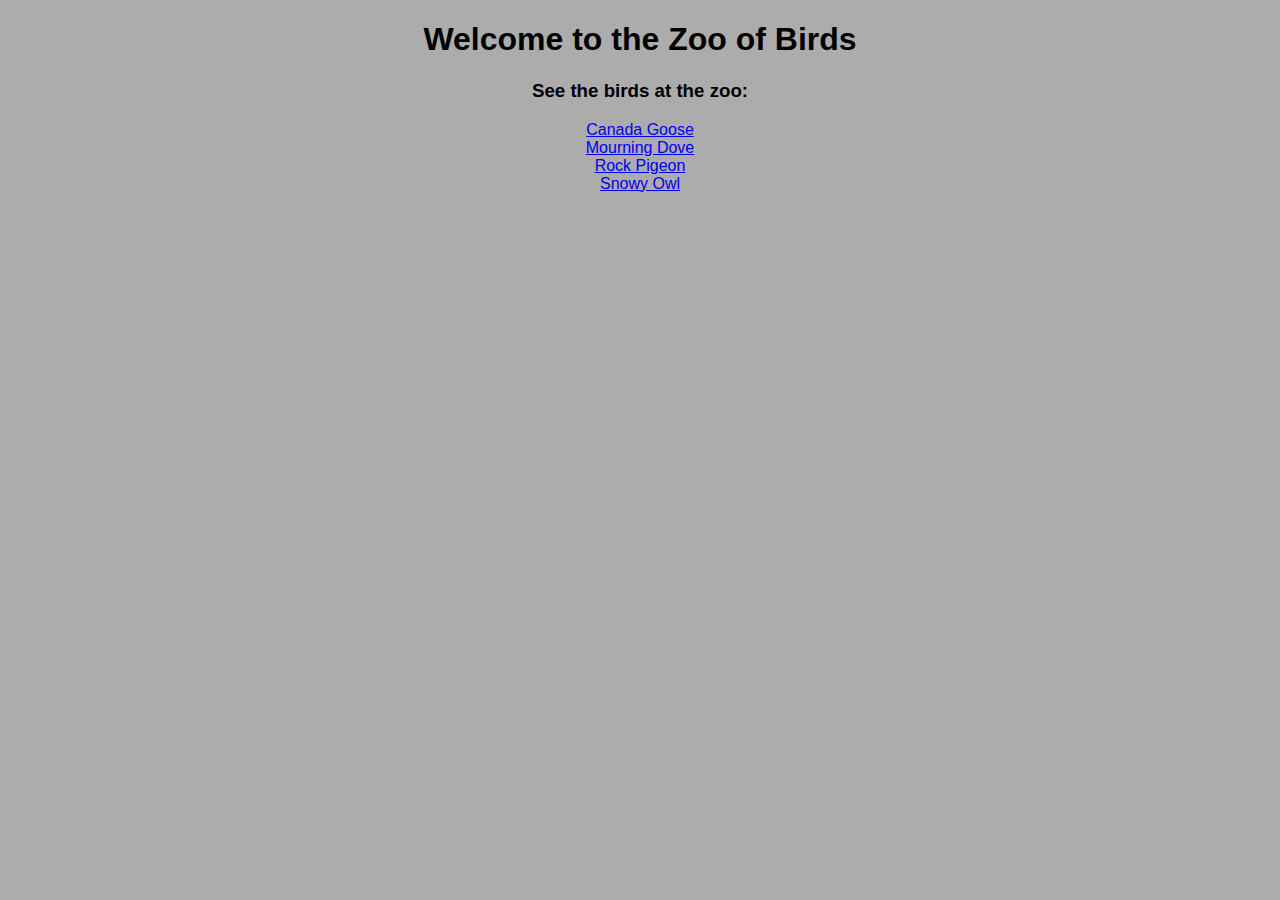
<file: index.html>
<!DOCTYPE html>
<html>
  <head>
    <title>Zoo of Birds</title>
    <link rel="stylesheet" type="text/css" href="css/index.css">
  </head>
  <body>
    <h1>Welcome to the Zoo of Birds</h1>
    <h3>See the birds at the zoo:</h3>
    <div class="link"></div>
      <a href="canada-goose.html">Canada Goose</a>
    </div>
    <div class="link"></div>
      <a href="mourning-dove.html">Mourning Dove</a>
    </div>
    <div class="link"></div>
      <a href="rock-pigeon.html">Rock Pigeon</a>
    </div>
    <div class="link"></div>
      <a href="snowy-owl.html">Snowy Owl</a>
    </div>
  </body>
</html>
</file>
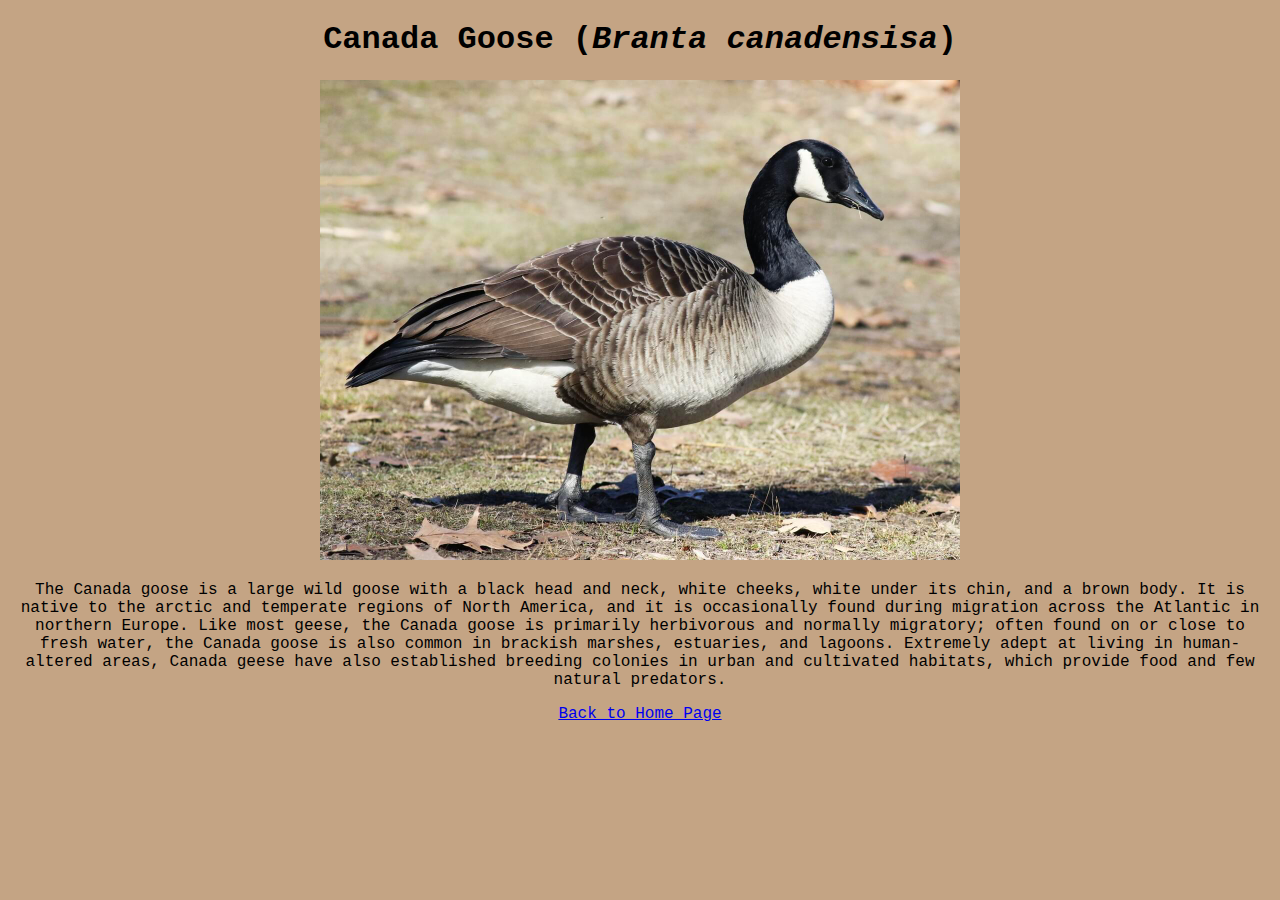
<file: canada-goose.html>
<!DOCTYPE html>
<html>
  <head>
    <title>Canada Goose</title>
    <link rel="stylesheet" type="text/css" href="css/canada-goose.css">
  </head>
  <body>
    <h1>Canada Goose (<i>Branta canadensisa</i>)</h1>
    <img src="img/canada-goose.jpg" alt="Canada Goose">
    <p>
      The Canada goose is a large wild goose with a black head and neck, white cheeks, white under its chin, and a brown body. 
      It is native to the arctic and temperate regions of North America, and it is occasionally found during migration across the Atlantic in northern Europe. 
      Like most geese, the Canada goose is primarily herbivorous and normally migratory; often found on or close to fresh water, 
      the Canada goose is also common in brackish marshes, estuaries, and lagoons. Extremely adept at living in human-altered areas, 
      Canada geese have also established breeding colonies in urban and cultivated habitats, which provide food and few natural predators.  
    </p>
    <a href="index.html">Back to Home Page</a>
  </body>
</html>
</file>
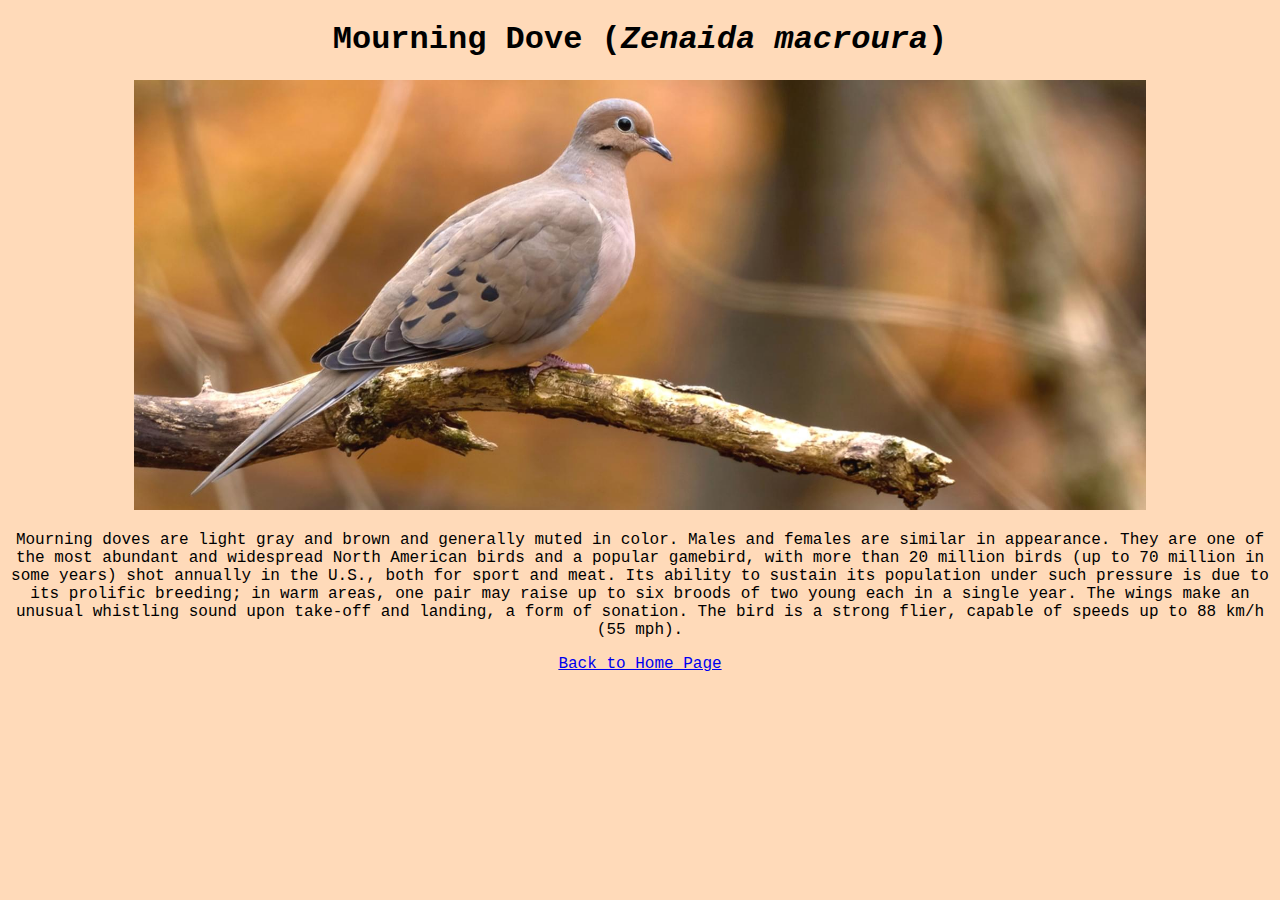
<file: mourning-dove.html>
<!DOCTYPE html>
<html>
  <head>
    <title>Mourning Dove</title>
    <link rel="stylesheet" type="text/css" href="css/mourning-dove.css">
  </head>
  <body>
    <h1>Mourning Dove (<i>Zenaida macroura</i>)</h1>
    <img src="img/mourning-dove.jpg" alt="Mourning Dove">
    <p>
      Mourning doves are light gray and brown and generally muted in color. Males and females are similar in appearance. 
      They are one of the most abundant and widespread North American birds and a popular gamebird, 
      with more than 20 million birds (up to 70 million in some years) shot annually in the U.S., both for sport and meat. 
      Its ability to sustain its population under such pressure is due to its prolific breeding; 
      in warm areas, one pair may raise up to six broods of two young each in a single year. 
      The wings make an unusual whistling sound upon take-off and landing, a form of sonation. 
      The bird is a strong flier, capable of speeds up to 88 km/h (55 mph).
    </p>
    <a href="index.html">Back to Home Page</a>
  </body>
</html>
</file>
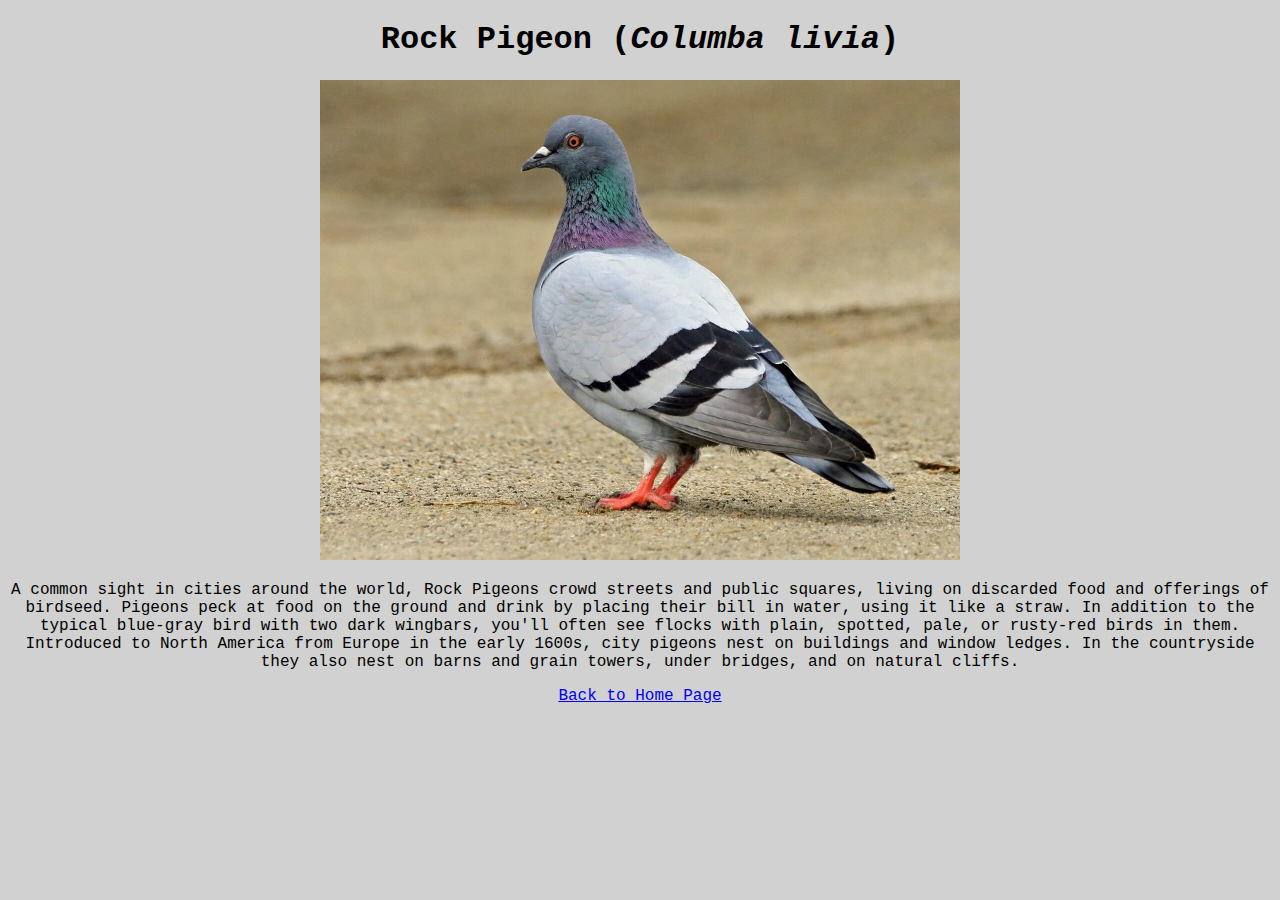
<file: rock-pigeon.html>
<!DOCTYPE html>
<html>
  <head>
    <title>Rock Pigeon</title>
    <link rel="stylesheet" type="text/css" href="css/rock-pigeon.css">
  </head>
  <body>
    <h1>Rock Pigeon (<i>Columba livia</i>)</h1>
    <img src="img/rock-pigeon.jpg" alt="Rock Pigeon">
    <p>
      A common sight in cities around the world, Rock Pigeons crowd streets and public squares, living on discarded food and offerings of birdseed. 
      Pigeons peck at food on the ground and drink by placing their bill in water, using it like a straw. 
      In addition to the typical blue-gray bird with two dark wingbars, you'll often see flocks with plain, spotted, pale, or rusty-red birds in them. 
      Introduced to North America from Europe in the early 1600s, city pigeons nest on buildings and window ledges. 
      In the countryside they also nest on barns and grain towers, under bridges, and on natural cliffs.
    </p>
    <a href="index.html">Back to Home Page</a>
  </body>
</html>
</file>
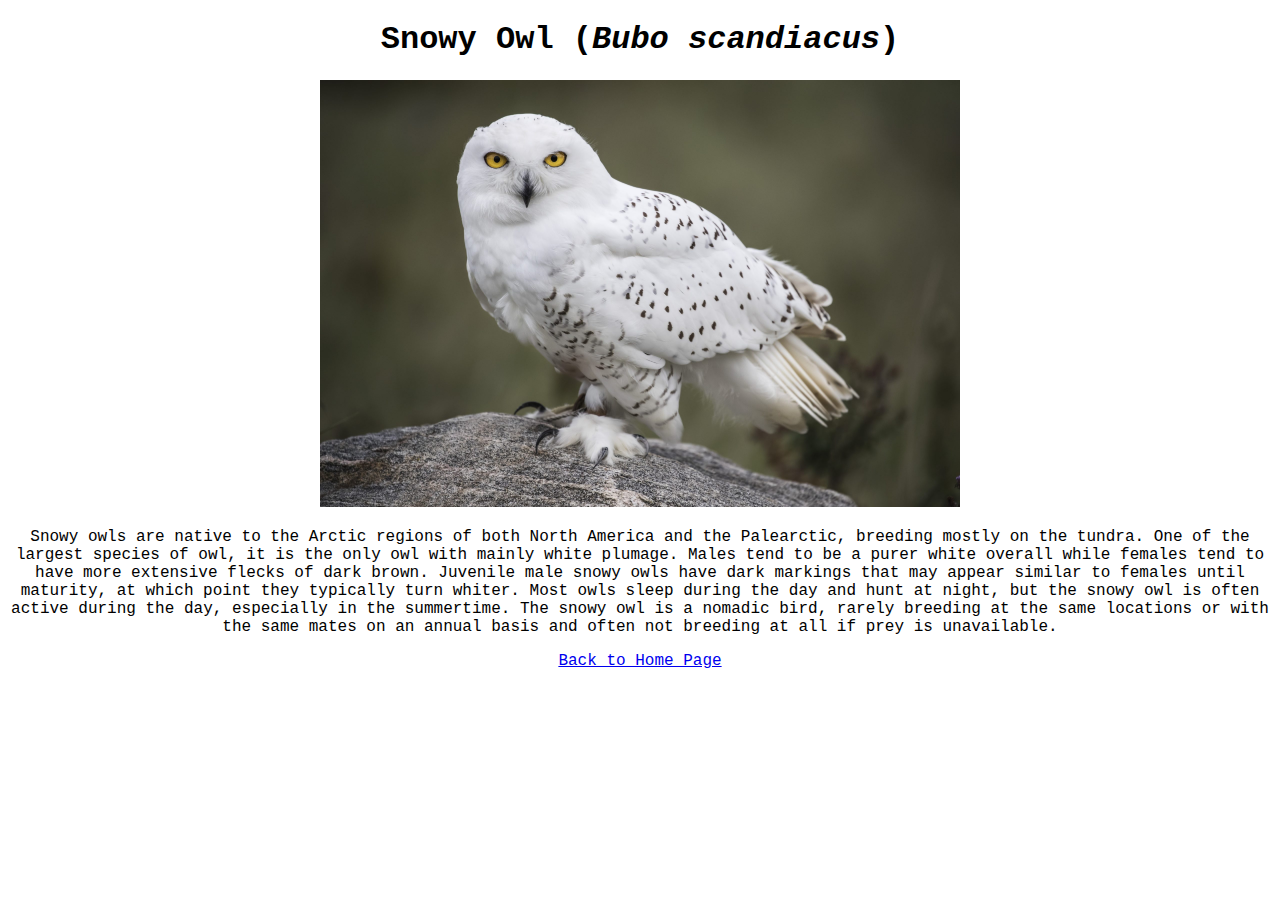
<file: snowy-owl.html>
<!DOCTYPE html>
<html>
  <head>
    <title>Snowy Owl</title>
    <link rel="stylesheet" type="text/css" href="css/snowy-owl.css">
  </head>
  <body>
    <h1>Snowy Owl (<i>Bubo scandiacus</i>)</h1>
    <img src="img/snowy-owl.jpg" alt="Snowy Owl">
    <p>
        Snowy owls are native to the Arctic regions of both North America and the Palearctic, breeding mostly on the tundra. 
        One of the largest species of owl, it is the only owl with mainly white plumage. 
        Males tend to be a purer white overall while females tend to have more extensive flecks of dark brown. 
        Juvenile male snowy owls have dark markings that may appear similar to females until maturity, at which point they typically turn whiter. 
        Most owls sleep during the day and hunt at night, but the snowy owl is often active during the day, especially in the summertime. 
        The snowy owl is a nomadic bird, rarely breeding at the same locations or with the same mates on an annual basis and often not breeding at all if prey is unavailable. 
    </p>
    <a href="index.html">Back to Home Page</a>
  </body>
</html>
</file>
<file: css/index.css>
body {
  font-family: Gill Sans, sans-serif;
  background-color: rgb(172, 172, 172);
  text-align: center;
}
</file>
<file: css/canada-goose.css>
body {
    font-family: Courier New;
    background-color: rgb(196, 164, 132);
    text-align: center;
}
img{
    max-width: 640px;
    height: auto;
}
</file>
<file: css/mourning-dove.css>
body {
    font-family: Courier New;
    background-color: peachpuff;
    text-align: center;
}
img{
    max-width: 80%;
    height: auto;
}
</file>
<file: css/rock-pigeon.css>
body {
    font-family: Courier New;
    background-color: rgb(209, 209, 209);
    text-align: center;
}
img{
    max-width: 640px;
    height: auto;
}
</file>
